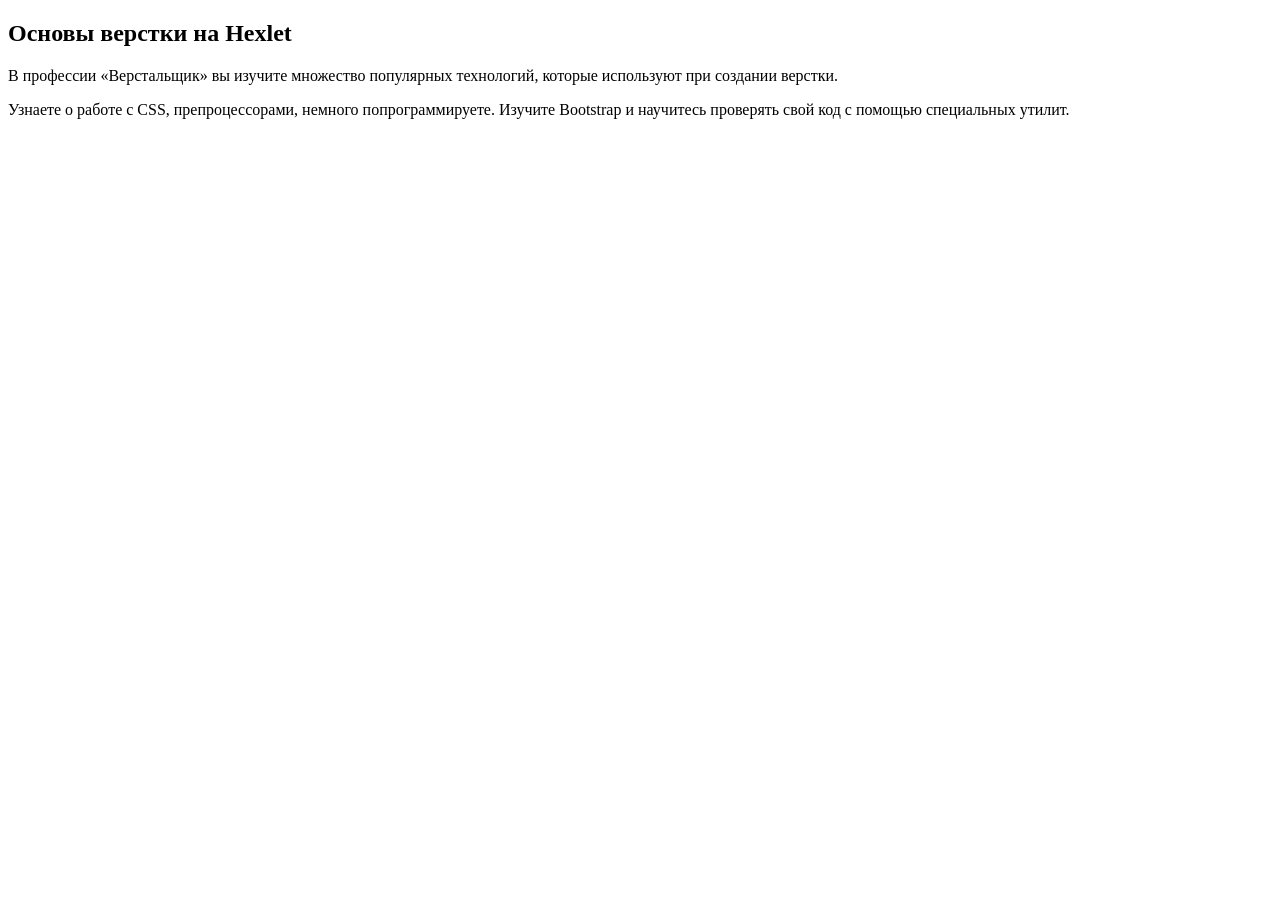
<file: index.html>
<!DOCTYPE html>
<html lang="en">
<head>
   <meta charset="UTF-8">
   <meta name="viewport" content="width=device-width, initial-scale=1.0">
   <title>Document</title>
</head>
<body>
   <section>
      <h1>Основы верстки на Hexlet</h1>
    
      <p>
        В профессии «Верстальщик» вы изучите множество популярных технологий,
        которые используют при создании верстки.
      </p>
    
      <p>
        Узнаете о работе с CSS, препроцессорами, немного попрограммируете. Изучите
        Bootstrap и научитесь проверять свой код с помощью специальных утилит.
      </p>
    </section>
   
</body>
</html>
</file>
